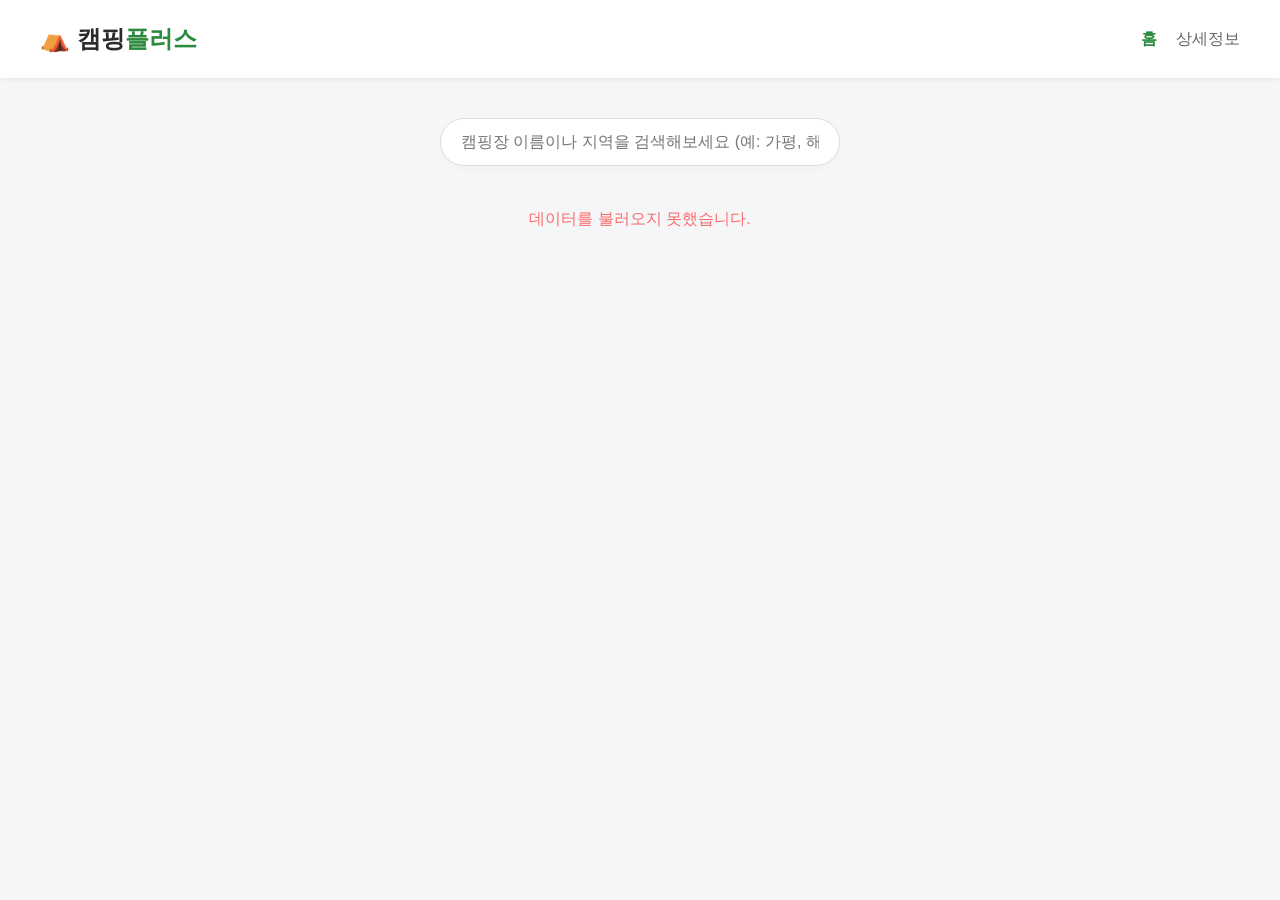
<file: index.html>
<!DOCTYPE html>
<html lang="ko">
<head>
  <meta charset="UTF-8">
  <meta name="viewport" content="width=device-width, initial-scale=1.0">
  <title>캠핑플러스 - 전국 차박 & 오토캠핑장 지도</title>
  <link rel="stylesheet" href="style.css">
</head>
<body>

  <header>
    <h1>⛺ 캠핑<span>플러스</span></h1>
    <nav>
      <a href="index.html" class="active">홈</a>
      <a href="detail.html">상세정보</a>
    </nav>
  </header>

  <div class="container">
    <section class="search-section">
      <input type="text" id="searchInput" placeholder="캠핑장 이름이나 지역을 검색해보세요 (예: 가평, 해변 등)">
    </section>

    <section class="card-grid" id="cardGrid">
      <!-- 데이터가 로딩되면 카드가 여기에 들어옵니다 -->
    </section>
  </div>

  <script src="script.js"></script>
</body>
</html>
</file>
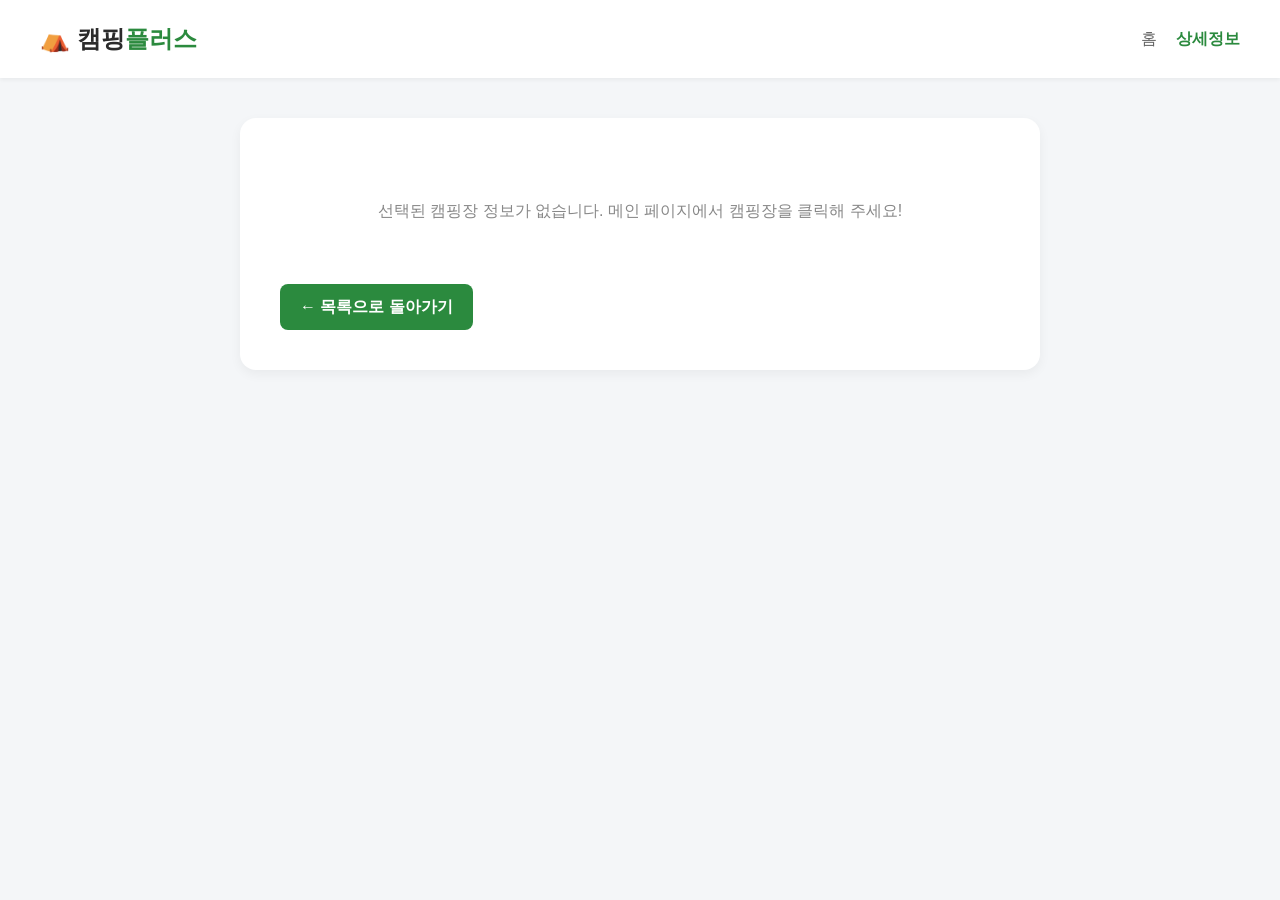
<file: detail.html>
<!DOCTYPE html>
<html lang="ko">
<head>
  <meta charset="UTF-8">
  <meta name="viewport" content="width=device-width, initial-scale=1.0">
  <title>캠핑플러스 - 상세 정보</title>
  <link rel="stylesheet" href="style.css">
  <style>
    .detail-container {
      background: white;
      padding: 40px;
      border-radius: 16px;
      box-shadow: 0 4px 12px rgba(0,0,0,0.05);
      max-width: 800px;
      margin: 0 auto;
    }
    .detail-img {
      width: 100%;
      height: 350px;
      object-fit: cover;
      border-radius: 12px;
      margin-bottom: 20px;
    }
    .info-box {
      background: #f8f9fa;
      padding: 20px;
      border-radius: 12px;
      margin: 20px 0;
    }
    .info-box p {
      font-size: 1.05rem;
      margin-bottom: 10px;
      color: #333;
    }
    .back-btn {
      display: inline-block;
      margin-top: 20px;
      padding: 10px 20px;
      background: #2b8a3e;
      color: white;
      text-decoration: none;
      border-radius: 8px;
      font-weight: bold;
    }
    .back-btn:hover {
      background: #2b8a3e;
    }
  </style>
</head>
<body>

  <header>
    <h1>⛺ 캠핑<span>플러스</span></h1>
    <nav>
      <a href="index.html">홈</a>
      <a href="detail.html" class="active">상세정보</a>
    </nav>
  </header>

  <div class="container">
    <div class="detail-container" id="detailBox">
      <div id="infoContent">
        <p style="color: #888; text-align: center; padding: 40px;">선택된 캠핑장 정보가 없습니다. 메인 페이지에서 캠핑장을 클릭해 주세요!</p>
      </div>
      <a href="index.html" class="back-btn">← 목록으로 돌아가기</a>
    </div>
  </div>

  <script>
    const urlParams = new URLSearchParams(window.location.search);
    const name = urlParams.get('name');
    const addr = urlParams.get('addr');
    const tel = urlParams.get('tel');
    const img = urlParams.get('img');
    const env = urlParams.get('env');

    const infoContent = document.getElementById('infoContent');

    if (name) {
      infoContent.innerHTML = `
        ${img ? `<img src="${img}" class="detail-img" alt="캠핑장 사진">` : ''}
        <h2>🏕️ ${name}</h2>
        <div class="info-box">
          <p>📍 <strong>주소:</strong> ${addr || '정보 없음'}</p>
          <p>📞 <strong>연락처:</strong> ${tel || '정보 없음'}</p>
          <p>🌲 <strong>입지구분:</strong> ${env || '정보 없음'}</p>
        </div>
        <p style="color: #666; font-size: 0.95rem;">✨ 실시간 예약 가능 여부 및 캠핑장 수칙은 공식 홈페이지를 참고해 주세요.</p>
      `;
    }
  </script>

</body>
</html>
</file>
<file: style.css>
* {
  margin: 0;
  padding: 0;
  box-sizing: border-box;
  font-family: 'Pretendard', -apple-system, BlinkMacSystemFont, sans-serif;
}

body {
  background-color: #f4f6f8;
  color: #333;
  line-height: 1.6;
}

header {
  background: #ffffff;
  padding: 20px 40px;
  box-shadow: 0 2px 4px rgba(0,0,0,0.05);
  display: flex;
  justify-content: space-between;
  align-items: center;
}

header h1 {
  font-size: 1.5rem;
  color: #2b2b2b;
}

header h1 span {
  color: #2b8a3e; /* 캠핑 느낌의 초록색 포인트 */
}

nav a {
  text-decoration: none;
  color: #666;
  margin-left: 15px;
  font-weight: 500;
}

nav a.active {
  color: #2b8a3e;
  font-weight: bold;
}

.container {
  max-width: 1200px;
  margin: 40px auto;
  padding: 0 20px;
}

.search-section {
  text-align: center;
  margin-bottom: 40px;
}

.search-section input, .search-section select {
  width: 100%;
  max-width: 400px;
  padding: 14px 20px;
  font-size: 1rem;
  border: 1px solid #ddd;
  border-radius: 30px;
  outline: none;
  background: white;
  box-shadow: 0 4px 6px rgba(0,0,0,0.02);
}

.card-grid {
  display: grid;
  grid-template-columns: repeat(auto-fill, minmax(300px, 1fr));
  gap: 24px;
}

.card {
  background: white;
  border-radius: 16px;
  overflow: hidden;
  box-shadow: 0 4px 12px rgba(0,0,0,0.05);
  transition: transform 0.3s, box-shadow 0.3s;
  cursor: pointer;
}

.card:hover {
  transform: translateY(-5px);
  box-shadow: 0 8px 20px rgba(0,0,0,0.1);
}

.card-img {
  width: 100%;
  height: 200px;
  object-fit: cover;
  background-color: #e9ecef;
}

.card-body {
  padding: 20px;
}

.badge {
  display: inline-block;
  padding: 4px 10px;
  font-size: 0.75rem;
  font-weight: 600;
  color: #2b8a3e;
  background: #ebfbee;
  border-radius: 20px;
  margin-bottom: 8px;
}

.card-body h3 {
  font-size: 1.2rem;
  margin-bottom: 8px;
  color: #111;
}

.card-body p {
  font-size: 0.9rem;
  color: #666;
  margin-bottom: 6px;
}
</file>
